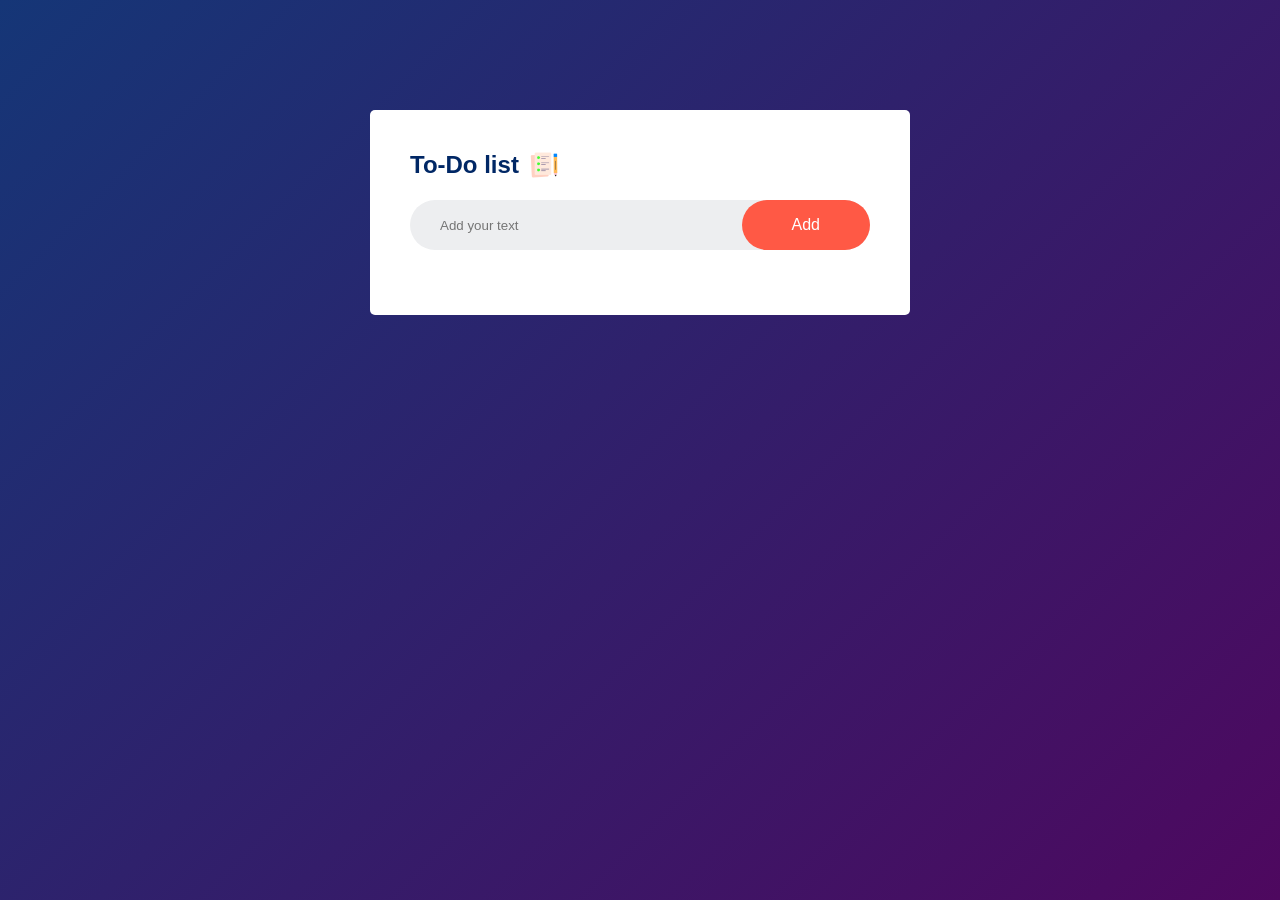
<file: index.html>
<!DOCTYPE html>
<html lang="en">

<head>
    <meta charset="UTF-8">
    <meta name="viewport" content="width=device-width, initial-scale=1.0">
    <title>To Do List</title>
    <link rel="stylesheet" href="./style.css">
</head>

<body>
    <div class="container">
        <div class="todo-app">
            <h2>To-Do list <img src="./images/icon.png" alt="icon"></h2>
            <div class="row">
                <input type="text" id="input-box" placeholder="Add your text">
                <button onclick="addtask()">Add</button>
            </div>

            <ul id="list-container">
                <!-- <li class="checked">Task 1</li>
                <li>Task 2</li>
                <li>Task 3</li> -->
                <b></b>
            </ul>
        </div>

    </div>


    <script src="./script.js"></script>
</body>

</html>

<!-- 22:16 -->
</file>
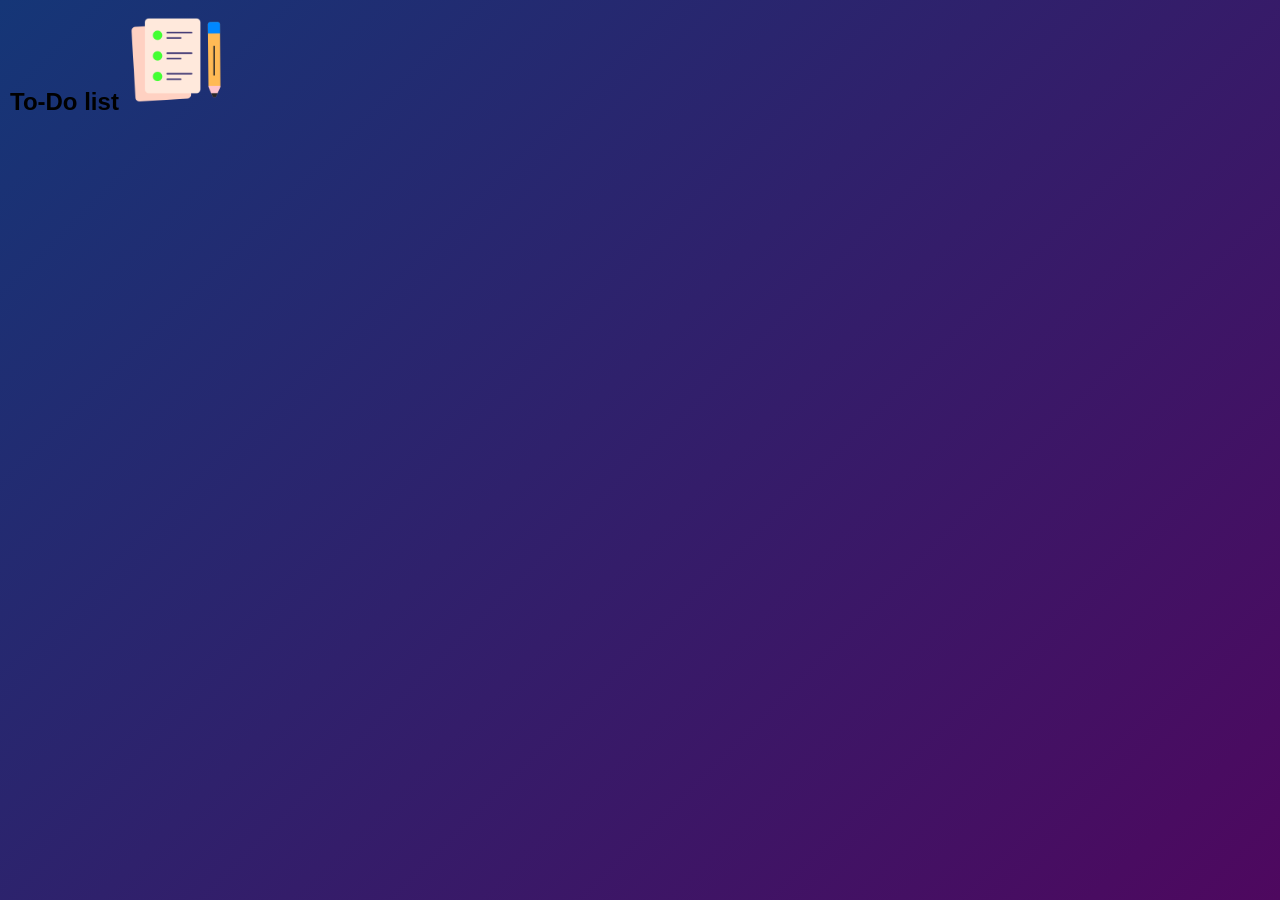
<file: TODO list/index.html>
<!DOCTYPE html>
<html lang="en">

<head>
    <meta charset="UTF-8">
    <meta name="viewport" content="width=device-width, initial-scale=1.0">
    <title>To Do List</title>
    <link rel="stylesheet" href="./style.css">
</head>

<body>
<div class="container">
    <div class="todo-app">
        <h2>To-Do list <img src="./images/icon.png" alt="icon"></h2>
    </div>
</div>
</body>

</html>
</file>
<file: style.css>
* {
    margin: 0;
    padding: 0;
    box-sizing: border-box;
    font-family: 'poppins', sans-serif;
}

.container {
    width: 100%;
    min-height: 100vh;
    background: linear-gradient(135deg, #153677, #4e085f);
    padding: 10px;
}

.todo-app {
    width: 100%;
    max-width: 540px;
    background: #fff;
    margin: 100px auto 20px;
    padding: 40px;
    border-radius: 5px;
}

.todo-app h2 {
    color: #002765;
    display: flex;
    align-items: center;
    margin-bottom: 20px;
}

.todo-app h2 img {
    width: 30px;
    margin-left: 10px;
}

.row {
    display: flex;
    align-items: center;
    justify-content: space-between;
    background: #edeef0;
    border-radius: 30px;
    padding-left: 20px;
    margin-bottom: 25px;
}

input {
    flex: 1;
    border: none;
    outline: none;
    background: transparent;
    padding: 10px;
    font-weight: 14px;
}

button {
    border: none;
    outline: none;
    padding: 16px 50px;
    background: #ff5945;
    color: #fff;
    font-size: 16px;
    cursor: pointer;
    border-radius: 40px;
}
ul li{
    list-style: none;
    font-size: 17px;
    padding: 12px 8px 12px 50px;
    user-select: none;
    cursor: pointer;
    position: relative;
}
ul li::before{
    content: '';
    position: absolute;
    height: 20px;
    width: 20px;
    border-radius: 50px;
    background-image: url(images/unchecked.png);
    background-size: cover;
    background-position: center;
    top: 12px;
    left: 20px;
}
ul li.checked{
    color: #555;
    text-decoration: line-through;
}
ul li.checked::before{
 background-image: url(images/checked.png);       
}
ul li span{
    position: absolute;
    right: 0;
    top: 5px;
    width: 40px;
    height: 40px;
    font-size: 22px;
    color: #555;
    line-height: 40px;
    text-align: center;
    border-radius: 50%;

}
ul li span:hover{
    background: #edeef0;
}
</file>
<file: TODO list/style.css>
*{margin: 0;padding: 0;box-sizing: border-box;font-family: 'poppins',sans-serif;}
.container{
    width: 100%;
    min-height: 100vh;
    background: linear-gradient(135deg, #153677, #4e085f);
    padding: 10px;
}
todo-app{
    width: 100%;
}
</file>
